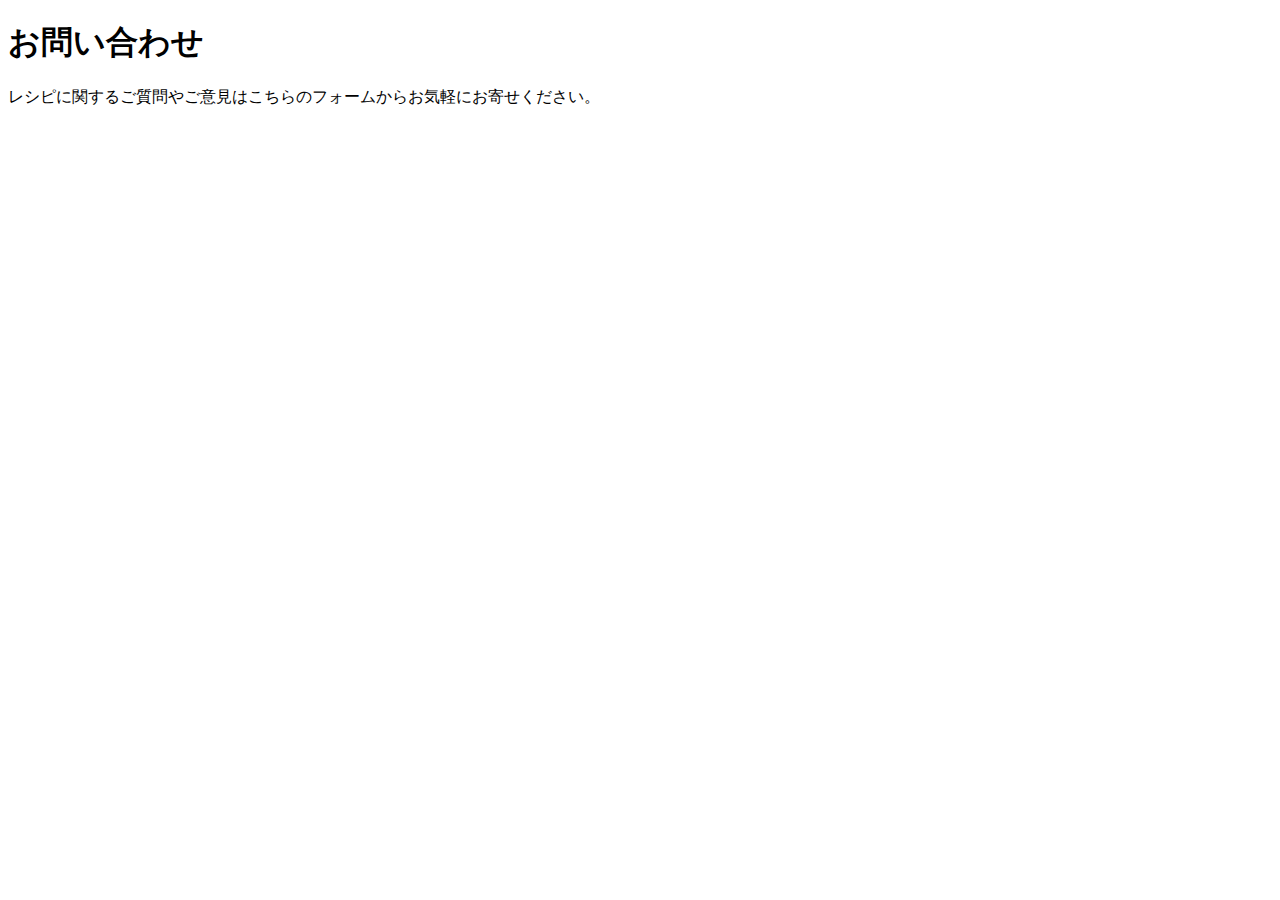
<file: contact.html>
<!DOCTYPE html>
<html lang="ja">
<head>
    <meta charset="UTF-8">
    <meta name="viewport" content="width=device-width, initial-scale=1.0">
    <title>お問い合わせ ｜ わが家のこんだて</title>
</head>
<body>
    <header></header>
    <main>
        <h1>お問い合わせ</h1>
        <p>レシピに関するご質問やご意見はこちらのフォームからお気軽にお寄せください。</p>
        <div class="contact-form-area"></div>
    </main>

    <footer></footer>
</body>
</html>
</file>
